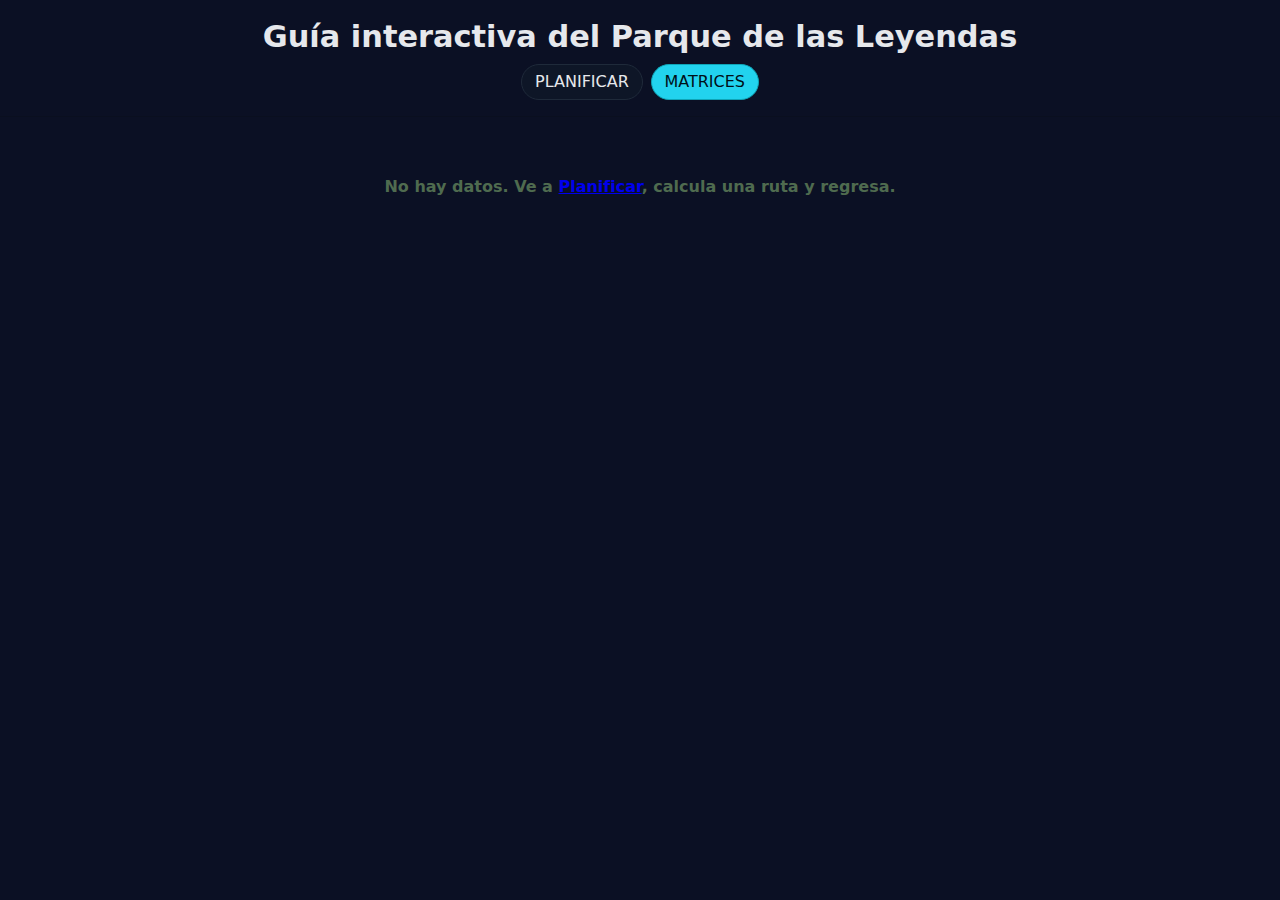
<file: matrices.html>
<!doctype html>
<html lang="es">
<head>
  <meta charset="utf-8" />
  <meta name="viewport" content="width=device-width, initial-scale=1" />
  <title>Matrices | Parque de las Leyendas</title>
  <link rel="stylesheet" href="public/styles/plan.css" />
  <style>
    main{max-width:1000px;margin:20px auto;padding:0 12px;display:grid;gap:20px}
    table{width:100%;border-collapse:collapse;text-align:center}
    th,td{border:1.5px solid #a6b99a;padding:6px 8px;font-size:.9rem}
    th{background:#d9e7ce;font-weight:900}
    td.highlight{background:#bfe3aa;font-weight:800}
    caption{font-weight:900;margin-bottom:6px;text-align:left}
    .msg-empty{text-align:center;padding:40px 0;font-weight:800;color:#4f6b4f}
    .matrix{overflow-x:auto;margin-bottom:20px}
  </style>
</head>
<body>
  <header class="topbar">
    <h1>Guía interactiva del Parque de las Leyendas</h1>
    <nav class="tabs">
      <a href="index.html">PLANIFICAR</a>
      <a href="matrices.html" aria-current="page">MATRICES</a>
    </nav>
  </header>

  <main>
    <section class="panel">
      <h2>Matriz de Adyacencia</h2>
      <div id="mtxAdj" class="matrix"></div>
    </section>

    <section class="panel">
      <h2>Matriz de Pesos</h2>
      <div id="mtxW" class="matrix"></div>
    </section>

    <section class="panel">
      <h2>Algoritmo de Dijkstra (paso a paso)</h2>
      <div class="matrix">
        <table id="mtxTable"></table>
      </div>
    </section>

    <div id="msgEmpty" class="msg-empty" hidden>No hay datos. Ve a <a href="index.html">Planificar</a>, calcula una ruta y regresa.</div>
  </main>

  <script src="public/scripts/matrices.js"></script>
</body>
</html>
</file>
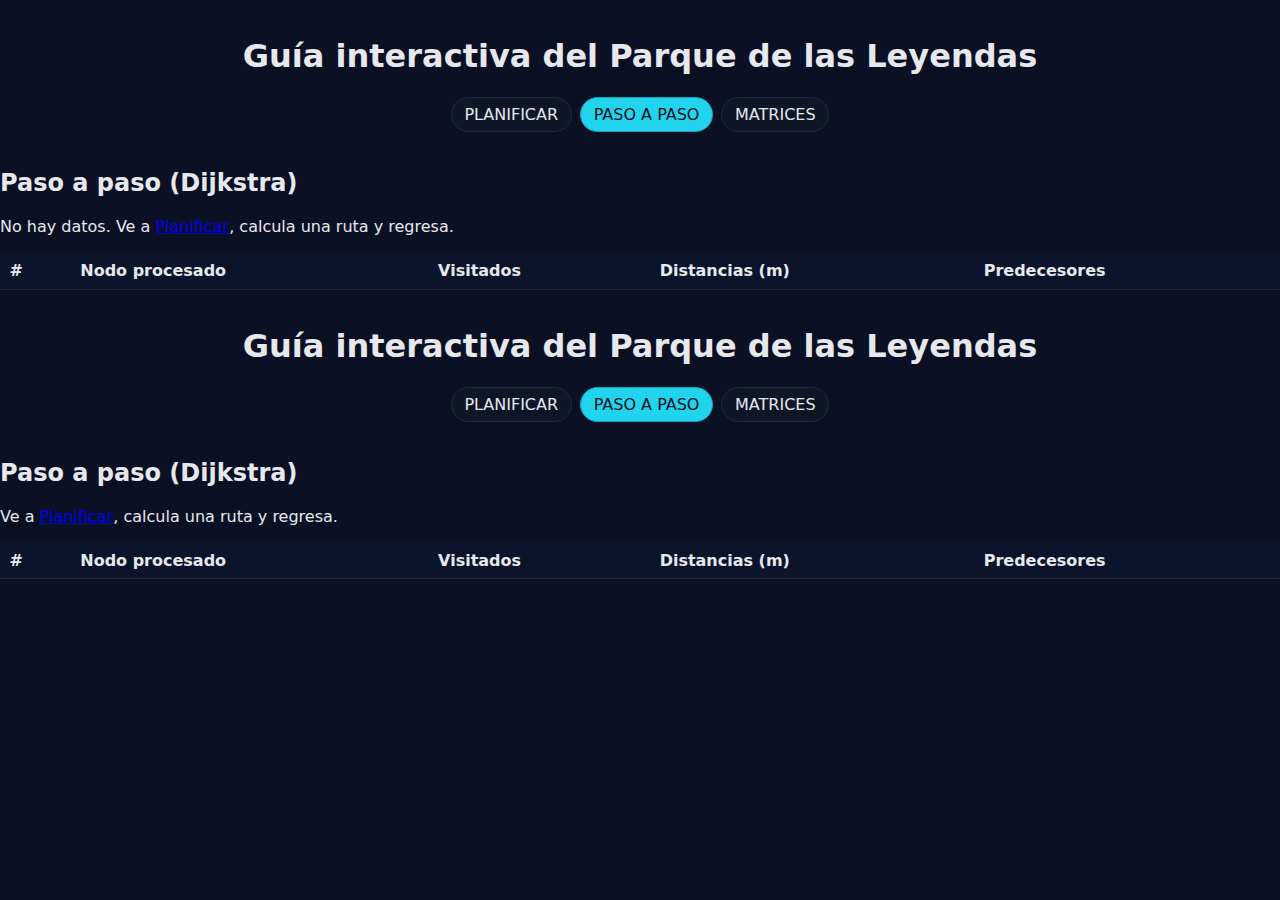
<file: pasos.html>
<!doctype html>
<html lang="es">
<head>
  <meta charset="utf-8" />
  <meta name="viewport" content="width=device-width, initial-scale=1" />
  <title>Paso a paso | Parque de las Leyendas</title>
  <link rel="stylesheet" href="public/styles/pasos.css" />
</head>
<body>
  <header class="topbar">
    <h1>Guía interactiva del Parque de las Leyendas</h1>
    <nav class="tabs">
      <a href="index.html">PLANIFICAR</a>
      <a href="pasos.html" aria-current="page">PASO A PASO</a>
      <a href="matrices.html">MATRICES</a>
    </nav>
  </header>

  <main class="wrap">
    <section class="card">
      <h2>Paso a paso (Dijkstra)</h2>
      <p id="summary" class="muted">Ve a <a href="index.html">Planificar</a>, calcula una ruta y regresa.</p>

      <table id="tbl" class="grid">
        <thead>
          <tr>
            <th>#</th>
            <th>Nodo procesado</th>
            <th>Visitados</th>
            <th>Distancias (m)</th>
            <th>Predecesores</th>
          </tr>
        </thead>
        <tbody></tbody>
      </table>
    </section>
  </main>

  <script src="public/scripts/pasos.js"></script>
</body>
</html>
<!doctype html>
<html lang="es">
<head>
  <meta charset="utf-8" />
  <meta name="viewport" content="width=device-width, initial-scale=1" />
  <title>Paso a paso | Parque de las Leyendas</title>
  <link rel="stylesheet" href="public/styles/pasos.css" />
</head>
<body>
  <header class="topbar">
    <h1>Guía interactiva del Parque de las Leyendas</h1>
    <nav class="tabs">
      <a href="index.html">PLANIFICAR</a>
      <a href="pasos.html" aria-current="page">PASO A PASO</a>
      <a href="matrices.html">MATRICES</a>
    </nav>
  </header>

  <main class="wrap">
    <section class="card">
      <h2>Paso a paso (Dijkstra)</h2>
      <p id="summary" class="muted">Ve a <a href="index.html">Planificar</a>, calcula una ruta y regresa.</p>

      <table id="tbl" class="grid">
        <thead>
          <tr>
            <th>#</th>
            <th>Nodo procesado</th>
            <th>Visitados</th>
            <th>Distancias (m)</th>
            <th>Predecesores</th>
          </tr>
        </thead>
        <tbody></tbody>
      </table>
    </section>
  </main>

  <script src="public/scripts/pasos.js"></script>
</body>
</html>
</file>
<file: public/styles/plan.css>
:root{
  --bg:#0b1024; --card:#101826; --ink:#e6e8ec; --muted:#9aa3ad;
  --brand:#22d3ee; --accent:#34d399; --warn:#f59e0b; --edge:#9db7ff;
}
*{box-sizing:border-box}
html,body{height:100%}
body{margin:0; font-family:system-ui,Segoe UI,Roboto,Arial; color:var(--ink); background:var(--bg)}

.topbar{padding:16px 12px; text-align:center; border-bottom:1px solid #0a0f1f}
.topbar h1{margin:.2rem 0; font-size:clamp(1.2rem,2.6vw,1.9rem)}
.topbar p{margin:0; color:var(--muted)}
.tabs{display:flex; justify-content:center; gap:8px; margin-top:10px; flex-wrap:wrap}
.tabs a{color:var(--ink); text-decoration:none; padding:.45rem .8rem; border-radius:999px; border:1px solid #1f2a3a; background:#0e1627}
.tabs a[aria-current="page"]{background:var(--brand); color:#001018; border-color:#0ea5b7}

.layout{max-width:1200px; margin:18px auto; padding:0 12px; display:grid; grid-template-columns:420px 1fr; gap:14px}
@media (max-width:980px){ .layout{grid-template-columns:1fr} }

.panel{background:var(--card); border:1px solid #1f2937; border-radius:16px; padding:14px; box-shadow:0 10px 26px #0006}
.panel h2{margin:6px 4px 12px}

.form{display:grid; gap:10px}
.field{display:grid; gap:4px}
.inline{display:flex; gap:10px; align-items:center}
.check{display:inline-flex; gap:6px; align-items:center}
#nodeCount{flex:1}
#nodeCountOut{min-width:2ch; text-align:right; font-variant:tabular-nums}
#zoom{width:160px}

.actions,.toolbar{display:flex; gap:8px; flex-wrap:wrap; align-items:center}
.btn{
  appearance:none; border:1px solid #334155; background:#0b1225; color:var(--ink);
  padding:.55rem .85rem; border-radius:12px; cursor:pointer; transition:.15s;
}
.btn:hover{transform:translateY(-1px)}
.btn--primary{background:var(--brand); color:#001018; border-color:#0ea5b7}

.result{margin-top:6px}
.stats{display:grid; gap:4px}
.stats dt{color:var(--muted)} .stats dd{margin:0 0 4px 0; font-weight:700}

/* --- MAPA --- */
.panel--map .map-toolbar{
  display:flex; justify-content:space-between; align-items:center; gap:12px; margin:6px 0 10px;
}
.panel--map .map{border:1px solid #1f2937; border-radius:16px; overflow:hidden; background:#0c1425}
.svg{display:block; width:100%}
.ground{fill:#0e162b}

/* Capas: edges -> route -> weights -> nodes */
.edge{stroke:var(--edge); stroke-width:3.2; opacity:.9}
.weight{fill:#dbe6ff; font-size:3px; user-select:none; paint-order:stroke; stroke:#0c1425; stroke-width:.5px}
.node{cursor:pointer}
.node circle{
  fill:#0ea5b7;
  stroke:#082f34;
  stroke-width:0.6;         /* borde mínimo */
  r:1.8;                    /* círculo un poco más grande */
}
.node text{
  font-size:3.1px;          /* para que no sobresalga */
  font-weight:800;
  fill:#001013;
  user-select:none;
  dominant-baseline:middle;
  text-anchor:middle;
}
.node--hidden{display:none}
.node--visited circle{fill:#a7f3d0}

/* Ruta */
.route-line{stroke:var(--accent); stroke-width:3; opacity:.75; mix-blend-mode:screen; pointer-events:none}
.route-dot{fill:#fff; stroke:#10b981; stroke-width:1.2; pointer-events:none}

.player{display:flex; gap:8px; align-items:center; margin-top:10px; flex-wrap:wrap}
.player__status{color:var(--muted)}
</file>
<file: public/styles/pasos.css>
:root{ --bg:#0b1024; --card:#101826; --ink:#e6e8ec; --muted:#9aa3ad; --brand:#22d3ee; }
*{box-sizing:border-box}
body{margin:0; font-family:system-ui,Segoe UI,Roboto,Arial; color:var(--ink); background:var(--bg)}
.topbar{padding:16px 12px; text-align:center; border-bottom:1px solid #0a0f1f}
.tabs{display:flex; justify-content:center; gap:8px}
.tabs a{color:var(--ink); text-decoration:none; padding:.45rem .8rem; border-radius:999px; border:1px solid #1f2a3a; background:#0e1627}
.tabs a[aria-current="page"]{background:var(--brand); color:#001018; border-color:#0ea5b7}
.container{max-width:1100px; margin:18px auto; padding:0 12px}
.hint{color:var(--muted); margin:8px 0}
.tablewrap{overflow:auto; border:1px solid #1f2937; border-radius:12px}
table{width:100%; border-collapse:collapse; background:#0a1124}
th,td{padding:.55rem .6rem; border-bottom:1px solid #1f2937; vertical-align:top; text-align:left}
thead th{position:sticky; top:0; background:#0c142b}
</file>
